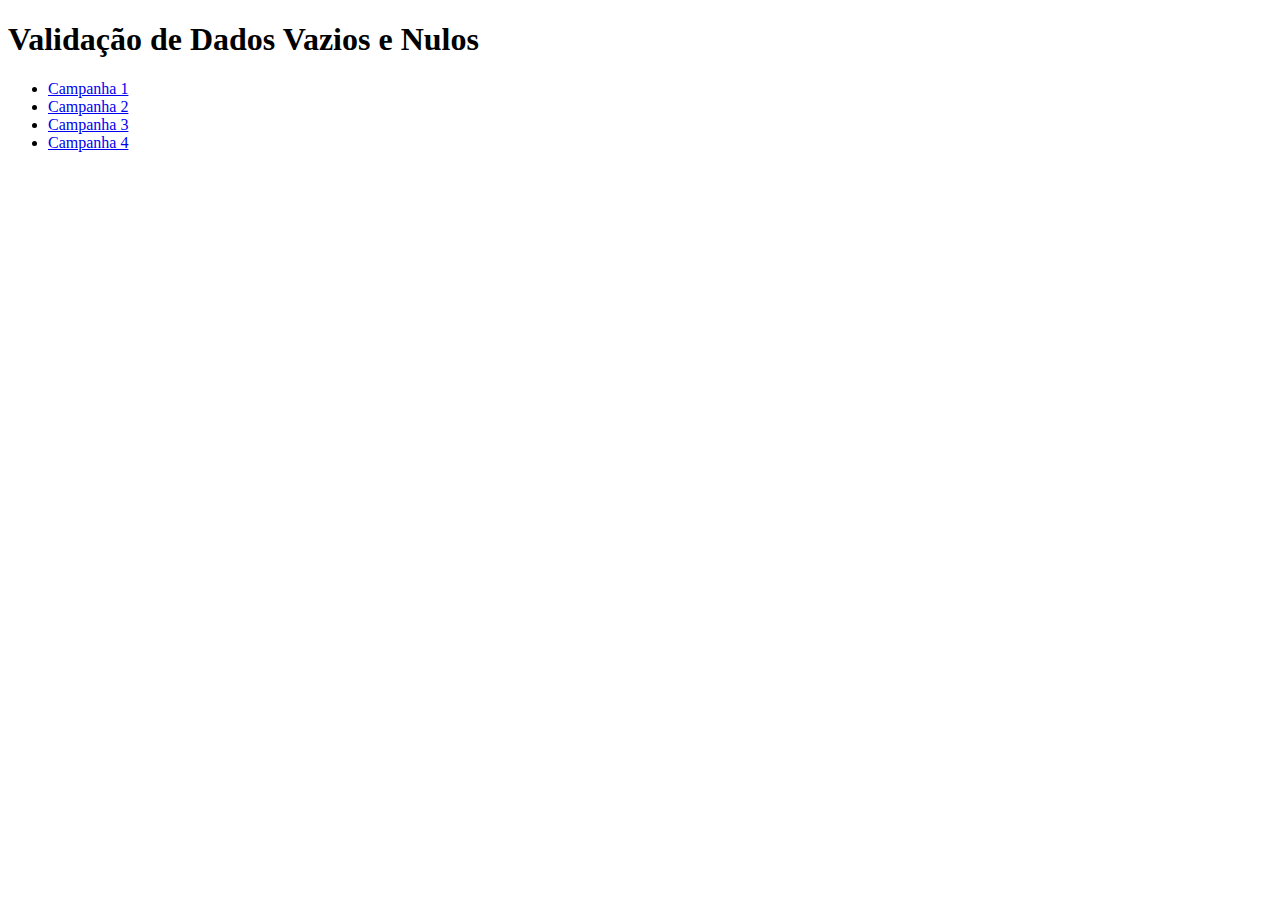
<file: PHP/3 - Formularios Cookies e Sessões/3.Validacao de Dados Vazios e Nulos/modulo3/Aula3/index.html>
<!DOCTYPE html>
<html lang="pt-BR">
<head>
    <meta charset="UTF-8">
    <meta name="viewport" content="width=device-width, initial-scale=1.0">
    <title>Validação de Dados Vazios e Nulos</title>
</head>
<body>
    <h1>Validação de Dados Vazios e Nulos</h1>

    <ul>
        <li>
            <a href="Aula4/dados.php?campanha=1">Campanha 1</a>
        </li>

        <li>
            <a href="Aula4/dados.php?campanha=2">Campanha 2</a>
        </li>
        
        <li>
            <a href="Aula4/dados.php?campanha=3">Campanha 3</a>
        </li>
        
        <li>
            <a href="Aula4/dados.php?">
                Campanha 4
            </a>
        </li>
      
    </ul>
</body>
</html>
</file>
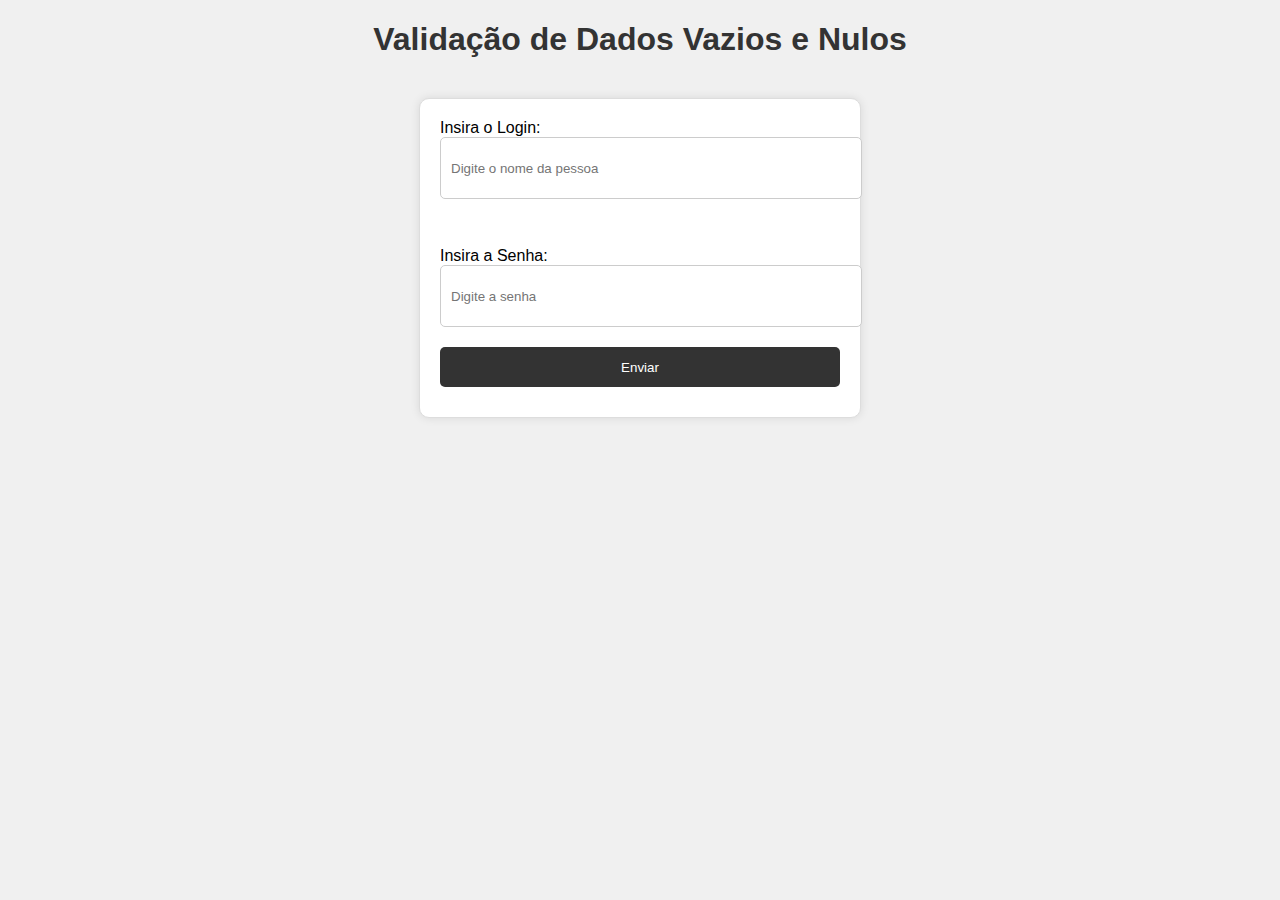
<file: PHP/3 - Formularios Cookies e Sessões/4.Capturando Dados de Formularios com GET/modulo3/Aula4/index.html>
<!DOCTYPE html>
<html lang="pt-BR">
<head>
    <meta charset="UTF-8">
    <meta name="viewport" content="width=device-width, initial-scale=1.0">
    <link rel="stylesheet" href="style.css">
    <title>Validação de Dados Vazios e Nulos</title>
</head>
<body>
    <h1>Validação de Dados Vazios e Nulos</h1>
    <form action="dados.php" method="get">
        <label for="Login">
            Insira o Login:
                <input type="text" name="login" placeholder="Digite o nome da pessoa">
        </label>
        <br>
        <label for="Senha">
            Insira a Senha:
                <input type="password" name="senha" placeholder="Digite a senha">
                <input type="submit" value="Enviar">
        </label>
    </form>
</body>
</html>
</file>
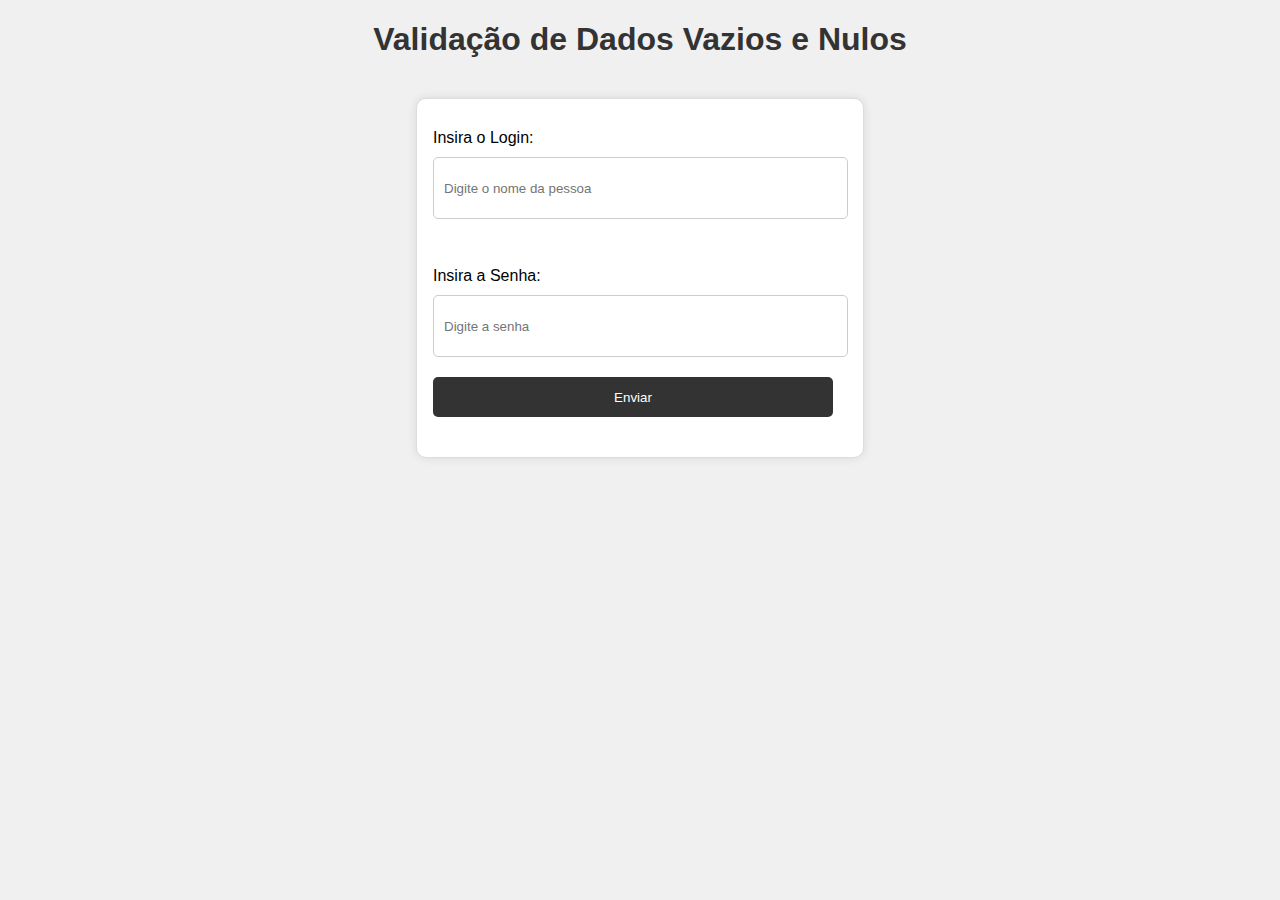
<file: PHP/3 - Formularios Cookies e Sessões/5.Capturando dados com POST/modulo3/Aula5/index.html>
<!DOCTYPE html>
<html lang="pt-BR">
<head>
    <meta charset="UTF-8">
    <meta name="viewport" content="width=device-width, initial-scale=1.0">
    <link rel="stylesheet" href="style.css">
    <title>Validação de Dados Vazios e Nulos</title>
</head>
<body>
    <h1>Validação de Dados Vazios e Nulos</h1>
    <form action="dados.php" method="post">
        <label for="Login">
            <span class="login">Insira o Login:</span>
                <input type="text" name="login" placeholder="Digite o nome da pessoa">
        </label>
        <br>
        <label for="Senha">
            <span class="senha">Insira a Senha:</span>
                <input type="password" name="senha" placeholder="Digite a senha">
                <input type="submit" value="Enviar">
        </label>
    </form>
</body>
</html>
</file>
<file: PHP/3 - Formularios Cookies e Sessões/4.Capturando Dados de Formularios com GET/modulo3/Aula4/style.css>
body {
  font-family: Arial, sans-serif;
  background-color: #f0f0f0;
}

h1 {
  text-align: center;
  color: #333;
}

form {
  max-width: 400px;
  margin: 40px auto;
  padding: 20px;
  background-color: #fff;
  border: 1px solid #ddd;
  border-radius: 10px;
  box-shadow: 0 0 10px rgba(0, 0, 0, 0.1);
}

label {
  display: block;
  margin-bottom: 10px;
}

input[type="text"], input[type="password"] {
  width: 100%;
  height: 40px;
  padding: 10px;
  margin-bottom: 20px;
  border: 1px solid #ccc;
  border-radius: 5px;
}

input[type="submit"] {
  width: 100%;
  height: 40px;
  padding: 10px;
  background-color: #333;
  color: #fff;
  border: none;
  border-radius: 5px;
  cursor: pointer;
}

input[type="submit"]:hover {
  background-color: #555;
}
</file>
<file: PHP/3 - Formularios Cookies e Sessões/5.Capturando dados com POST/modulo3/Aula5/style.css>
body {
  font-family: Arial, sans-serif;
  background-color: #f0f0f0;
}

h1 {
  text-align: center;
  color: #333;
}

form {
  max-width: 400px;
  margin: 40px auto;
  padding: 30px;
  padding-left: 1rem;
  background-color: #fff;
  border: 1px solid #ddd;
  border-radius: 10px;
  box-shadow: 0 0 10px rgba(0, 0, 0, 0.1);
}

label {
  display: block;
  margin-bottom: 10px;
}

input[type="text"], input[type="password"] {
  width: 100%;
  height: 40px;
  padding: 10px;
  padding-right: 3px;
  margin-top: 10px;
  margin-bottom: 20px;
  border: 1px solid #ccc;
  border-radius: 5px;
}

input[type="submit"] {
  width: 100%;
  height: 40px;
  padding: 10px;
  background-color: #333;
  color: #fff;
  border: none;
  border-radius: 5px;
  cursor: pointer;
}

input[type="submit"]:hover {
  background-color: #555;
}
</file>
